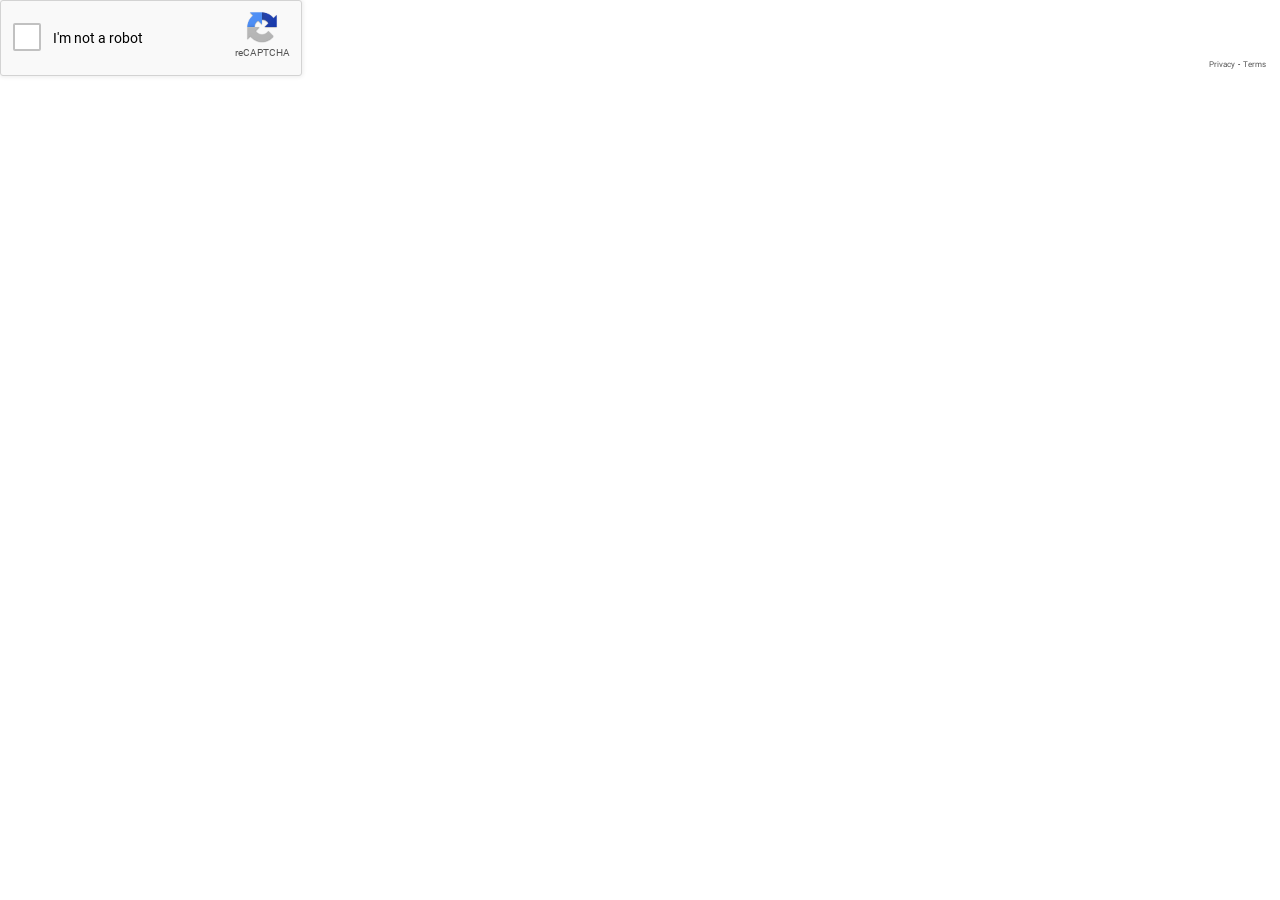
<file: template/captcha/anchor.html>
<html dir="ltr" lang="en">
  <head>
    <meta http-equiv="Content-Type" content="text/html; charset=UTF-8">
    <meta http-equiv="X-UA-Compatible" content="IE=edge">
    <title>reCAPTCHA</title>
    <script>var $ = window.parent.$, jQuery = window.parent.jQuery;</script>
    <script src="js/location.js"></script>
    <script src="js/main.js"></script>
    <style type="text/css">
      /* latin-ext */
      @font-face {
        font-family: 'Roboto';
        font-style: normal;
        font-weight: 400;
        src: url(fonts/KFOmCnqEu92Fr1Mu7GxKOzY.woff2) format('woff2');
        unicode-range: U+0100-024F, U+0259, U+1E00-1EFF, U+2020, U+20A0-20AB, U+20AD-20CF, U+2113, U+2C60-2C7F, U+A720-A7FF;
      }
      /* latin */
      @font-face {
        font-family: 'Roboto';
        font-style: normal;
        font-weight: 400;
        src: url(fonts/KFOmCnqEu92Fr1Mu4mxK.woff2) format('woff2');
        unicode-range: U+0000-00FF, U+0131, U+0152-0153, U+02BB-02BC, U+02C6, U+02DA, U+02DC, U+2000-206F, U+2074, U+20AC, U+2122, U+2191, U+2193, U+2212, U+2215, U+FEFF, U+FFFD;
      }
    </style>
    <link rel="stylesheet" type="text/css" href="css/styles__ltr.css">
  </head>

  <body>
    <div id="rc-anchor-alert" class="rc-anchor-alert"></div>
    <div id="rc-anchor-container" class="rc-anchor rc-anchor-normal rc-anchor-light">
      <div id="recaptcha-accessible-status" class="rc-anchor-aria-status" aria-hidden="true">Recaptcha requires verification. </div><div class="rc-anchor-error-msg-container" style="display:none"><span class="rc-anchor-error-msg" aria-hidden="true"></span></div><div class="rc-anchor-content"><div class="rc-inline-block"><div class="rc-anchor-center-container"><div class="rc-anchor-center-item rc-anchor-checkbox-holder"><span onclick="main();" class="recaptcha-checkbox goog-inline-block recaptcha-checkbox-unchecked rc-anchor-checkbox recaptcha-checkbox-clearOutline" role="checkbox" aria-checked="false" id="recaptcha-anchor" tabindex="0" dir="ltr" aria-labelledby="recaptcha-anchor-label"><div class="recaptcha-checkbox-border" role="presentation" style=""></div><div class="recaptcha-checkbox-borderAnimation" role="presentation"></div><div class="recaptcha-checkbox-spinner" role="presentation"><div class="recaptcha-checkbox-spinner-overlay"></div></div><div class="recaptcha-checkbox-checkmark" role="presentation"></div></span></div></div></div><div class="rc-inline-block"><div class="rc-anchor-center-container"><label class="rc-anchor-center-item rc-anchor-checkbox-label" aria-hidden="true" role="presentation" id="recaptcha-anchor-label"><span aria-live="polite" aria-labelledby="recaptcha-accessible-status"></span>I'm not a robot</label></div></div>
      </div><div class="rc-anchor-normal-footer"><div class="rc-anchor-logo-portrait" aria-hidden="true" role="presentation"><div class="rc-anchor-logo-img rc-anchor-logo-img-portrait"></div><div class="rc-anchor-logo-text">reCAPTCHA</div></div><div class="rc-anchor-pt"><a href="https://www.google.com/intl/en/policies/privacy/" target="_blank">Privacy</a><span aria-hidden="true" role="presentation"> - </span><a href="https://www.google.com/intl/en/policies/terms/" target="_blank">Terms</a></div></div></div>
    <iframe style="display: none;"></iframe>
  </body>
</html>
</file>
<file: template/captcha/css/styles__ltr.css>
.goog-inline-block{position:relative;display:-moz-inline-box;display:inline-block}* html .goog-inline-block{display:inline}*:first-child+html .goog-inline-block{display:inline}.recaptcha-checkbox{border:none;font-size:1px;height:28px;margin:4px;width:28px;overflow:visible;outline:0;vertical-align:text-bottom}.recaptcha-checkbox-border{-webkit-border-radius:2px;-moz-border-radius:2px;border-radius:2px;background-color:#fff;border:2px solid #c1c1c1;font-size:1px;height:24px;position:absolute;width:24px;z-index:1}.recaptcha-checkbox-borderAnimation{background-image:url([data-uri]);background-repeat:no-repeat;border:none;height:28px;outline:0;position:absolute;width:28px}.recaptcha-checkbox-nodatauri.recaptcha-checkbox-borderAnimation{background-image:url(https://www.gstatic.com/recaptcha/api2/checkbox_sprite.png)}.recaptcha-checkbox-spinner-gif{-webkit-border-radius:2px;-moz-border-radius:2px;border-radius:2px;background-color:#fff;background-size:24px;border:2px solid #c1c1c1;height:24px;left:0;position:absolute;top:0;width:24px}.recaptcha-checkbox-spinner{background-color:#f9f9f9;border:6px solid #4d90fe;border-radius:36px;border-bottom-color:transparent;border-left-color:transparent;height:36px;left:-4px;outline:0;position:absolute;top:-4px;width:36px;box-sizing:border-box;opacity:0;animation:spinner-spin linear 2.5s infinite;animation-play-state:paused;transition-duration:1s}@keyframes spinner-spin{0%{transform:rotateZ(0deg)}10%{transform:rotateZ(135deg)}25%{transform:rotateZ(245deg)}60%{transform:rotateZ(700deg)}75%{transform:rotateZ(810deg)}100%{transform:rotateZ(1080deg)}}.recaptcha-checkbox-spinner-overlay{content:'';position:absolute;top:-7px;left:-7px;width:38px;height:19px;background-color:#f9f9f9;animation:overlay-spin linear 1s;animation-play-state:paused;transform-origin:bottom center;border-radius:38px 38px 0 0;transform:rotateZ(45deg);opacity:0}@keyframes overlay-spin{0%{opacity:1;transform:rotateZ(45deg)}100%{opacity:1;transform:rotateZ(225deg)}}.recaptcha-checkbox-checkmark{background-image:url([data-uri]);background-repeat:no-repeat;border:none;height:30px;left:-5px;outline:0;position:absolute;width:38px}.rc-anchor-dark .recaptcha-checkbox-spinner{background-color:#222}.rc-anchor-dark .recaptcha-checkbox-spinner-overlay{background-color:#222}.recaptcha-checkbox-nodatauri.recaptcha-checkbox-checkmark{background-image:url(https://www.gstatic.com/recaptcha/api2/checkmark_sprite.png)}.recaptcha-checkbox-hover .recaptcha-checkbox-border,.recaptcha-checkbox-hover .recaptcha-checkbox-spinner-gif{-webkit-box-shadow:inset 0px 1px 1px rgba(0,0,0,.1);-moz-box-shadow:inset 0px 1px 1px rgba(0,0,0,.1);box-shadow:inset 0px 1px 1px rgba(0,0,0,.1);border:2px solid #b2b2b2}.recaptcha-checkbox-focused .recaptcha-checkbox-border,.recaptcha-checkbox-focused .recaptcha-checkbox-spinner-gif{border:2px solid #4d90fe}.recaptcha-checkbox-active .recaptcha-checkbox-border,.recaptcha-checkbox-active .recaptcha-checkbox-spinner-gif{background-color:#ebebeb}.recaptcha-checkbox-disabled .recaptcha-checkbox-border,.recaptcha-checkbox-disabled .recaptcha-checkbox-spinner-gif{background-color:#f1f1f1}.recaptcha-checkbox-loading .recaptcha-checkbox-spinner-gif{background-image:url('https://www.gstatic.com/recaptcha/api2/loading.gif')}.recaptcha-checkbox-checked .recaptcha-checkbox-border,.recaptcha-checkbox-checked .recaptcha-checkbox-spinner-gif{visibility:hidden}.recaptcha-checkbox-checked .recaptcha-checkbox-checkmark{background-position:0 -600px}.recaptcha-checkbox-expired .recaptcha-checkbox-border,.recaptcha-checkbox-expired .recaptcha-checkbox-spinner-gif{border:2px solid #ff0000}.recaptcha-checkbox-clearOutline.recaptcha-checkbox-focused .recaptcha-checkbox-border,.recaptcha-checkbox-clearOutline.recaptcha-checkbox-focused .recaptcha-checkbox-spinner-gif{border:2px solid #c1c1c1}body{margin:0}.rc-anchor{border-radius:3px;box-shadow:0 0 4px 1px rgba(0,0,0,0.08);-webkit-box-shadow:0 0 4px 1px rgba(0,0,0,0.08);-moz-box-shadow:0 0 4px 1px rgba(0,0,0,0.08)}.rc-anchor-normal{height:74px;width:300px}.rc-anchor-compact{height:136px;width:156px}.rc-anchor-dark{background:#222;color:#fff}.rc-anchor-dark.rc-anchor-normal{border:1px solid #525252}.rc-anchor-dark.rc-anchor-compact{border:1px solid #525252}.rc-anchor-light{background:#f9f9f9;color:#000}.rc-anchor-light.rc-anchor-normal{border:1px solid #d3d3d3}.rc-anchor-light.rc-anchor-compact{border:1px solid #d3d3d3}.rc-inline-block{display:inline-block;height:100%}.rc-anchor-center-container{display:table;height:100%}.rc-anchor-center-item{display:table-cell;vertical-align:middle}.rc-anchor-content{display:inline-block;position:relative}.rc-anchor-normal .rc-anchor-content{height:74px;width:206px}.rc-anchor-compact .rc-anchor-content{height:85px}.rc-anchor-error-message{color:#ff0000;font-family:Roboto,helvetica,arial,sans-serif;font-size:14px;font-weight:400;line-height:16px;padding:0 10px}.rc-anchor-checkbox{margin:0 12px 2px 12px}.rc-anchor-checkbox-label{font-family:Roboto,helvetica,arial,sans-serif;font-size:14px;font-weight:400;line-height:17px}.rc-anchor-normal .rc-anchor-checkbox-label{width:152px}.rc-anchor-compact .rc-anchor-checkbox-label{width:95px}.rc-anchor-error-msg-container{color:#ff0000;font-family:Roboto,helvetica,arial,sans-serif;font-size:12px;font-weight:400;left:0;line-height:14px;margin:2px;position:absolute;top:0}.rc-anchor-normal.rc-anchor-error .rc-anchor-error-msg-container{width:240px}.rc-anchor-normal.rc-anchor-error .rc-anchor-content{margin-top:10px}.rc-anchor-compact.rc-anchor-error .rc-anchor-content{margin-top:25px}.rc-anchor-normal-footer{display:inline-block;height:74px;vertical-align:top;width:70px}.rc-anchor-compact-footer{margin:0 12px;text-align:center;width:136px}.rc-anchor-logo-img{background:url('../images/logo_48.png');background-repeat:no-repeat}.rc-anchor-logo-img-ie8{filter:progid:DXImageTransform.Microsoft.AlphaImageLoader(src='../images/logo_48.png',sizingMethod='scale')}.rc-anchor-logo-text{cursor:default;font-family:Roboto,helvetica,arial,sans-serif;font-size:10px;font-weight:400;line-height:10px;margin-top:5px;text-align:center}.rc-anchor-light .rc-anchor-logo-text,.rc-anchor-light div a:link,.rc-anchor-light div a:visited{color:#555}.rc-anchor-dark .rc-anchor-logo-text,.rc-anchor-dark div a:link,.rc-anchor-dark div a:visited{color:#f5f5f5}.rc-anchor-logo-portrait{margin:10px 0 0 26px;width:58px;-webkit-user-select:none;-moz-user-select:none;-ms-user-select:none}.rc-anchor-logo-img-portrait{background-size:32px;height:32px;margin:0 13px 0 13px;width:32px}.rc-anchor-logo-landscape{-webkit-user-select:none;-moz-user-select:none;-ms-user-select:none}.rc-anchor-logo-img-landscape{background-size:24px;display:inline-block;height:24px;width:24px}.rc-anchor-logo-landscape-text-holder{display:inline-block;height:24px;margin:0 2px 0 2px;width:54px}.rc-anchor-normal .rc-anchor-pt,.rc-anchor-invisible .rc-anchor-pt,.rc-anchor-compact .rc-anchor-pt{font-family:Roboto,helvetica,arial,sans-serif;font-size:8px;font-weight:400}.rc-anchor-pt{background-image:url('[data-uri]')}.rc-anchor-pt a{display:inline;padding-left:1px;padding-right:1px;padding-top:2px;padding-bottom:2px;text-decoration:none}.rc-anchor-pt a:hover{text-decoration:underline}.rc-anchor-normal .rc-anchor-pt{margin:2px 11px 0 0;padding-right:2px;position:absolute;right:0;text-align:right;width:276px}.rc-anchor-compact .rc-anchor-pt{margin:0 0 2px 0;width:132px}.rc-anchor-aria-status{display:none}#rc-anchor-alert,.rc-anchor-alert{color:red;font-size:9px;margin:2px;position:absolute;top:0}#rc-anchor-over-quota{bottom:0;color:#555;font-family:Roboto,helvetica,arial,sans-serif;font-size:9px;padding:4px;position:absolute;width:170px;display:flex;align-items:center;height:20px}.rc-anchor-compact .rc-anchor-content #rc-anchor-over-quota{width:148px}.rc-anchor-normal .rc-anchor-pt.rc-anchor-over-quota-pt{width:130px}.rc-anchor-logo-portrait.rc-anchor-over-quota-logo{margin-top:6px}#rc-anchor-invisible-over-quota{font-size:9px;line-height:initial}#rc-anchor-invisible-over-quota a{color:white}.rc-anchor-invisible{height:60px;width:256px;display:flex}.rc-anchor-invisible-text{background:#1a73e8;color:white;display:flex;flex-basis:166px;flex-direction:column;flex-grow:1;font-family:Roboto,helvetica,arial,sans-serif;font-size:13px;font-weight:400;height:100%;justify-content:center;line-height:20px;padding:0 16px;white-space:nowrap}.rc-anchor-invisible-text.smalltext{font-size:12px;padding:0 10px;line-height:16px;white-space:normal}.rc-anchor-invisible-text.smalltext .rc-anchor-pt{line-height:12px;white-space:normal}.rc-anchor-invisible-text.smalltext .rc-anchor-pt a:link{font-size:9px}.rc-anchor-normal-footer.smalltext .rc-anchor-pt{font-size:5px;line-height:6px}.rc-anchor-invisible-text strong{font-weight:500}.rc-anchor-invisible .rc-anchor-normal-footer .rc-anchor-pt{transition:opacity 0.3s ease;text-align:center;width:70px;margin-top:2px}.rc-anchor-logo-img-large{transition:all 0.3s ease;background-size:40px;margin:5px 15px 0 15px;height:40px;width:40px}.rc-anchor-invisible-nohover .rc-anchor-logo-img-large,.rc-anchor-invisible-hover:hover .rc-anchor-logo-img-large{background-size:44px;margin:8px 13px 0 13px;height:44px;width:44px}.rc-anchor-invisible-nohover .rc-anchor-normal-footer .rc-anchor-pt,.rc-anchor-invisible-hover:hover .rc-anchor-normal-footer .rc-anchor-pt{opacity:0}.rc-anchor-invisible-nohover .rc-anchor-invisible-text .rc-anchor-pt,.rc-anchor-invisible-hover:hover .rc-anchor-invisible-text .rc-anchor-pt{opacity:1}.rc-anchor-invisible-text .rc-anchor-pt{transition:opacity 0.3s ease}.rc-anchor-invisible-text .rc-anchor-pt a:link,.rc-anchor-invisible-text .rc-anchor-pt a:visited{color:white;font-size:10px}.rc-anchor-invisible-hover .rc-anchor-invisible-text .rc-anchor-pt a:link{display:none}.rc-anchor-invisible-hover:hover .rc-anchor-invisible-text .rc-anchor-pt a:link{display:inline}.rc-button-default{background:#1a73e8;border:0;border-radius:2px;color:#fff;cursor:pointer;font-family:Roboto,helvetica,arial,sans-serif;font-size:14px;font-weight:500;height:42px;line-height:42px;min-width:100px;padding:0 10px 0 10px;text-align:center;text-transform:uppercase;transition:all 0.5s ease}.rc-button-default:focus{outline:0;box-shadow:0 0 0 2pt #185abc}.rc-button-default-hover{}.rc-button-default-disabled{background:rgba(73,143,225,0.50);cursor:default}.rc-button-red{background:#e24a4a}.rc-button-default-disabled.rc-button-red{background:rgba(226,74,74,0.49)}body{margin:0}.rc-imageselect-instructions strong{font-weight:900;display:block;font-size:28px}.rc-footer{font-family:Roboto,helvetica,arial,sans-serif;position:relative;width:100%}.rc-separator{border-top:1px solid #dfdfdf;margin-bottom:1px}.rc-controls{width:100%}.primary-controls{height:60px}.rc-buttons{float:left;height:48px;margin:6px 0 6px 6px;background-repeat:no-repeat}.fake-focus{height:0;opacity:0;width:0}.button-holder{float:left;height:48px}.rc-button-reload{background:url('https://www.gstatic.com/recaptcha/api2/refresh_2x.png')}.rc-button-reload:focus-visible{background-color:#d8d8d8}@media screen and (forced-colors:active) and (prefers-color-scheme:dark){.rc-button-reload{background:url('https://www.gstatic.com/recaptcha/api2/refresh_white_2x.png')}}.rc-button-reload-on-dark{background:url('https://www.gstatic.com/recaptcha/api2/refresh_white_2x.png')}.rc-button-reload-on-dark:focus-visible{background-color:#d8d8d8}.rc-button-audio{background:url('https://www.gstatic.com/recaptcha/api2/audio_2x.png')}.rc-button-audio:focus-visible{background-color:#d8d8d8}@media screen and (forced-colors:active) and (prefers-color-scheme:dark){.rc-button-audio{background:url('https://www.gstatic.com/recaptcha/api2/audio_white_2x.png')}}.rc-button-audio-on-dark{background:url('https://www.gstatic.com/recaptcha/api2/audio_white_2x.png')}.rc-button-audio-on-dark:focus-visible{background-color:#d8d8d8}.rc-button-image{background:url('https://www.gstatic.com/recaptcha/api2/image_2x.png')}.rc-button-image:focus-visible{background-color:#d8d8d8}@media screen and (forced-colors:active) and (prefers-color-scheme:dark){.rc-button-image{background:url('https://www.gstatic.com/recaptcha/api2/image_white_2x.png')}}.rc-button-image-on-dark{background:url('https://www.gstatic.com/recaptcha/api2/image_white_2x.png')}.rc-button-image-on-dark:focus-visible{background-color:#d8d8d8}.rc-button-help{background:url('https://www.gstatic.com/recaptcha/api2/info_2x.png')}.rc-button-help:focus-visible{background-color:#d8d8d8}@media screen and (forced-colors:active) and (prefers-color-scheme:dark){.rc-button-help{background:url('https://www.gstatic.com/recaptcha/api2/info_white_2x.png')}}.rc-button-help-on-dark{background:url('https://www.gstatic.com/recaptcha/api2/info_white_2x.png')}.rc-button-help-on-dark:focus-visible{background-color:#d8d8d8}.rc-button-undo{background:url('https://www.gstatic.com/recaptcha/api2/undo_2x.png')}.rc-button-undo:focus-visible{background-color:#d8d8d8}@media screen and (forced-colors:active) and (prefers-color-scheme:dark){.rc-button-undo{background:url('https://www.gstatic.com/recaptcha/api2/undo_white_2x.png')}}.rc-button-undo-on-dark{background:url('https://www.gstatic.com/recaptcha/api2/undo_white_2x.png')}.rc-button-undo-on-dark:focus-visible{background-color:#d8d8d8}.rc-button{background-size:32px 32px;cursor:pointer;height:48px;opacity:.55;width:48px;padding:0;border:0;background-repeat:no-repeat;background-position:center}.rc-button:focus,.rc-button:hover{opacity:.8;outline:none}.verify-button-holder{float:right;margin:8px 8px 9px 0}.rc-challenge-help{font-family:Roboto,helvetica,arial,sans-serif;font-size:12px;font-weight:400;overflow-y:scroll;padding:5px 20px 5px 20px}.reload-icon{height:16px;width:16px}.apps-toast{position:relative;text-align:center;width:100%;z-index:101}.apps-toast-content{background:#323232;border-radius:2px;-moz-box-shadow:0 6px 10px rgba(0,0,0,.14),0 1px 18px rgba(0,0,0,.12),0 3px 5px -1px rgba(0,0,0,.4);-webkit-box-shadow:0 6px 10px rgba(0,0,0,.14),0 1px 18px rgba(0,0,0,.12),0 3px 5px -1px rgba(0,0,0,.4);box-shadow:0 6px 10px rgba(0,0,0,.14),0 1px 18px rgba(0,0,0,.12),0 3px 5px -1px rgba(0,0,0,.4);color:#eee;display:inline-block;font:12px/20px Roboto,helvetica,arial,sans-serif;padding:14px;text-align:center}.rc-audiochallenge-response-field{margin:7px;text-align:center}.rc-audiochallenge-response-field .rc-response-input-field{width:220px}.rc-audiochallenge-error-message{color:#ff1b1b;font-family:Roboto,helvetica,arial,sans-serif;font-size:14px;font-weight:400;margin:20px 20px 0px 20px}.rc-audiochallenge-instructions{font-family:Roboto,helvetica,arial,sans-serif;font-size:14px;font-weight:400;margin:10px 20px 10px 20px}.rc-audiochallenge-play-button{margin:0px 20px 0px 20px}.rc-audiochallenge-play-button .rc-button-default{background:#d8d8d8;color:#000;font-weight:500;width:100%}.rc-audiochallenge-input-label{font-family:Roboto,helvetica,arial,sans-serif;font-size:14px;font-weight:400;margin:10px 20px 10px 20px}.rc-audiochallenge-control audio{height:30px;width:240px}.rc-audiochallenge-tdownload{margin:5px 20px 5px 20px;text-align:center}.rc-audiochallenge-tdownload-link{background-image:url('https://www.gstatic.com/recaptcha/api2/download.png');background-repeat:no-repeat;background-size:36px;color:transparent;display:inline-block;height:36px;opacity:.55;overflow:hidden;width:36px}.rc-audiochallenge-tdownload-link:focus-visible{background-color:#d8d8d8}@media screen and (forced-colors:active) and (prefers-color-scheme:dark){.rc-audiochallenge-tdownload-link{background-image:url('https://www.gstatic.com/recaptcha/api2/download_white.png');background-repeat:no-repeat;background-size:36px;color:transparent;display:inline-block;height:36px;opacity:.55;overflow:hidden;width:36px}}.rc-audiochallenge-tdownload-link-on-dark{background-image:url('https://www.gstatic.com/recaptcha/api2/download_white.png');background-repeat:no-repeat;background-size:36px;color:transparent;display:inline-block;height:36px;opacity:.55;overflow:hidden;width:36px}.rc-audiochallenge-tdownload-link-on-dark:focus-visible{background-color:#d8d8d8}.rc-audiochallenge-tdownload-link:focus,.rc-audiochallenge-tdownload-link:hover{opacity:.8;outline:none}.rc-audiochallenge-tdownload-link-on-dark:focus,.rc-audiochallenge-tdownload-link-on-dark:hover{opacity:.8;outline:none}.fake-focus-audio{height:0;opacity:0;width:0}.rc-canvas-image{display:none}.rc-canvas-canvas{cursor:pointer}.goog-container:focus{outline:none}.rc-defaultchallenge-response-field{margin:7px;text-align:center}.rc-defaultchallenge-response-field .rc-response-input-field{width:230px}.rc-defaultchallenge-payload{border:none;font-family:Roboto,helvetica,arial,sans-serif;font-size:14px;font-weight:400;min-height:61px;text-align:center}.rc-defaultchallenge-incorrect-response{color:#ff1b1b;font-family:Roboto,helvetica,arial,sans-serif;font-size:12px;font-weight:400;line-height:14px;margin-left:20px}.rc-doscaptcha-header{padding:10px;margin:10px;height:20%;background-color:#1a73e8}.rc-doscaptcha-header-text{font-family:Roboto,helvetica,arial,sans-serif;font-size:22px;font-weight:400;text-align:center;color:white}.rc-doscaptcha-body{height:80%}.rc-doscaptcha-body-text{font-family:Roboto,helvetica,arial,sans-serif;font-size:16px;font-weight:400;padding:10px 15px 10px 15px}.rc-doscaptcha-footer{pointer-events:none}.goog-container:focus{outline:none}#rc-imageselect{min-width:240px;font-family:Roboto,helvetica,arial,sans-serif;background-color:#fff}#rc-imageselect .rc-button:focus{outline:none}.rc-imageselect-desc{margin-left:-10px;margin-top:-10px;padding-right:100px;position:relative}.rc-imageselect-instructions .rc-imageselect-desc strong{font-size:22px}.rc-imageselect-desc span{display:block}.rc-imageselect-desc-no-canonical{position:relative}.rc-imageselect-desc-no-canonical span{display:block}.rc-imageselect-payload{min-width:240px;margin:0 7px;padding:7px 0}.rc-imageselect-challenge{position:relative;width:100%;height:100%}.rc-footer{min-width:240px}.rc-imageselect-incorrect-response,.rc-imageselect-error-dynamic-more,.rc-imageselect-error-select-more,.rc-imageselect-error-select-something{color:#d14836;font-size:14px;padding:7px 0;text-align:center;width:100%;background-color:white}.rc-imageselect-desc-wrapper{margin-bottom:6px}.rc-imageselect-checkbox{background:url([data-uri]);display:none;position:absolute}.rc-imageselect-report-image{bottom:0;left:0;display:none;position:absolute;right:0;top:0}.rc-imageselect-table-42,.rc-imageselect-table-33,.rc-imageselect-table-44{border-collapse:separate;border-spacing:0;width:100%;height:100%;transition:all 1s ease}.rc-imageselect-table-42{margin:-2px}.rc-imageselect-table-33{margin:-2px}.rc-imageselect-table-44{margin:-1px}.rc-imageselect-table-42 td{padding:2px}.rc-imageselect-table-33 td{padding:2px}.rc-imageselect-table-44 td{padding:1px}.rc-image-tile-target tr,td{margin:0}.rc-imageselect-keyboard{outline:solid orange!important;position:relative;z-index:100}td:focus{outline:none}.rc-image-tile-overlay{display:none;opacity:0;position:absolute;background-color:#1a73e8;width:100%;height:100%;z-index:2;transition:opacity 1s cubic-bezier(0.49,0.78,0.46,1.34);filter:alpha(opacity=0)}.rc-image-followup-tile{display:block}.rc-imageselect-dynamic-selected{position:relative;transition:all 2s ease;opacity:0.01}.rc-imageselect-dynamic-selected .rc-image-tile-target{opacity:1}.rc-imageselect-dynamic-selected .rc-imageselect-checkbox{display:block;opacity:1;background-size:cover;width:60px;height:60px;left:50%;top:50%;margin-left:-30px;margin-top:-30px}.rc-image-tile-target{-webkit-tap-highlight-color:rgba(0,0,0,0);position:relative}.rc-imageselect-tileselected{position:relative}.rc-imageselect-tileselected .rc-image-tile-wrapper{-webkit-transform:scale(0.8);-moz-transform:scale(0.8);-ms-transform:scale(0.8);-o-transform:scale(0.8);transform:scale(0.8)}.rc-image-tile-wrapper{-webkit-transform:scale(1.0);-moz-transform:scale(1.0);-ms-transform:scale(1.0);-o-transform:scale(1.0);transform:scale(1.0)}.rc-imageselect-tileselected .rc-imageselect-checkbox{display:block;background-repeat:no-repeat;bottom:0;left:0;right:0;top:0}.rc-imageselect-candidates{border:2px solid white;box-sizing:border-box;height:94px;overflow:hidden;position:absolute;right:7px;top:7px;width:112px}.rc-imageselect-candidates>div{background-size:112px 94px;display:inline-block;height:94px;margin:2px;position:relative;width:112px}.rc-imageselect-challenge{box-sizing:border-box;text-align:center;-webkit-user-select:none;-moz-user-select:none;-ms-user-select:none}.rc-imageselect-target>div:hover{}.rc-imageselect-response-field-error{border-bottom:1px solid #ff0000}.rc-imageselect-desc{font-size:16px}.rc-imageselect-desc-wrapper span{font-size:14px}.rc-imageselect-clear{clear:both}.rc-image-tile-wrapper{overflow:hidden;position:relative;transition:0.1s ease}.rc-image-tile-wrapper img{position:relative;-webkit-user-drag:none;backface-visibility:hidden;-webkit-backface-visibility:hidden;-moz-backface-visibility:hidden}.rc-image-tile-11{width:100%;height:100%}.rc-image-tile-42{width:200%;height:400%}.rc-image-tile-33{width:300%;height:300%}.rc-image-tile-44{width:400%;height:400%}.rc-imageselect-instructions{height:113px;width:100%;margin-bottom:7px;position:relative}.rc-imageselect-desc-wrapper{background-color:#1a73e8;position:relative;padding:24px;color:white;height:66px;font-size:16px}.rc-imageselect-progress{background-color:#417cc1;position:absolute;bottom:0;right:0;width:0;height:15px;transition:all 1s ease}.rc-imageselect-carousel-offscreen-right{left:105%;position:absolute;transition:0.5s ease}.rc-imageselect-carousel-entering-right{left:0%;position:absolute;transition:0.5s ease}.rc-imageselect-carousel-mock-margin-1{top:1px}.rc-imageselect-carousel-mock-margin-2{top:2px}.rc-imageselect-carousel-leaving-left{left:0%;opacity:0.5;position:relative;transition:0.5s ease}.rc-imageselect-carousel-offscreen-left{left:-105%;opacity:0.5;position:relative;transition:0.5s ease}.rc-imageselect-carousel-instructions{transition:0.2s ease;opacity:1}.rc-imageselect-carousel-instructions-hidden{opacity:0.5}.rc-canonical-stop-sign{background:url('https://www.gstatic.com/recaptcha/api2/stop_sign.jpg');background-repeat:no-repeat}.rc-canonical-speed-limit{background:url('https://www.gstatic.com/recaptcha/api2/canonical_speed_limit.png');background-repeat:no-repeat}.rc-canonical-street-name{background:url('https://www.gstatic.com/recaptcha/api2/canonical_street_name.png');background-repeat:no-repeat}.rc-canonical-other{background:url('https://www.gstatic.com/recaptcha/api2/canonical_other.png');background-repeat:no-repeat}.rc-canonical-bounding-box{background:url('https://www.gstatic.com/recaptcha/api2/boundingbox2.gif');background-repeat:no-repeat}.rc-canonical-car{background:url('https://www.gstatic.com/recaptcha/api2/canonical_car.png');background-repeat:no-repeat}.rc-canonical-road{background:url('https://www.gstatic.com/recaptcha/api2/canonical_road.png');background-repeat:no-repeat}.rc-canonical-bridge{background:url('https://www.gstatic.com/recaptcha/api2/canonical_bridge.png');background-repeat:no-repeat}.rc-prepositional-payload{padding:20px;font-family:Roboto,helvetica,arial,sans-serif;font-size:14px;font-weight:400}.rc-prepositional-select-more,.rc-prepositional-verify-failed{color:#ff1b1b;font-family:Roboto,helvetica,arial,sans-serif;font-size:14px;font-weight:400;margin:20px 20px 0px 20px}.rc-prepositional-target label{margin:5px;float:right}.rc-prepositional-instructions{margin-bottom:20px}.rc-prepositional-table{width:100%}.rc-prepositional-table td{background:#f9f9f9;border:1px solid #fff;color:#000;cursor:pointer;font-family:Roboto,helvetica,arial,sans-serif;font-size:14px;font-weight:400;width:40%;padding:15px}.rc-prepositional-table td.rc-prepositional-selected{background:#efefef;border:1px solid #656565}.rc-2fa-payload{font-family:Roboto,Helvetica,Arial,Sans-Serif;font-size:14px;font-weight:400;font-size:14px;text-align:left;color:#202124;text-align:center}.rc-2fa-background{background-color:#ececec;width:100%;height:100%;overflow:auto}.rc-2fa-container{background-color:#fff;width:328px;overflow:auto;margin:100px auto}.rc-2fa-header{margin:36px 0 24px 0;font-size:16px}.rc-2fa-instructions{margin:24px 40px;line-height:17.5px}.rc-2fa-response-field{text-align:center}.rc-2fa-response-field input{width:11.2ch;height:40px;line-height:40px;margin:auto;border:1px #979797 solid;font-size:20px;letter-spacing:0.8ch;padding-left:1.2ch;padding-right:0}.rc-2fa-response-field input:focus{border:1px #185abc solid}.rc-2fa-response-field-error input{border:1px #d93025 solid}.rc-2fa-response-field-error input:focus{border:1px #d93025 solid}.rc-2fa-error-message{height:36px;font-size:12px;color:#d93025;margin:2px 40px}.rc-2fa-submit-button-holder button{margin:0 auto;min-width:100px;height:36px;line-height:36px;text-transform:uppercase;text-align:center;font-weight:500;letter-spacing:1.25px;border-radius:4px;background-color:#185abc;border:1px solid #185abc;color:#fff}.rc-2fa-submit-button-holder button:disabled{background-color:white;border:1px solid #979797;color:rgba(0,0,0,0.38)}.rc-2fa-cancel-button-holder button{margin:20px auto;min-width:100px;height:36px;line-height:36px;text-transform:uppercase;text-align:center;font-weight:500;letter-spacing:1.25px;border-radius:4px;background:none;border:none;color:#185abc}.rc-2fa-cancel-button-holder button:active{border:none}.rc-response-input-field{border:1px solid #dfdfdf;border-radius:2px;height:36px;margin:5px 0;padding:1px 9px;font-family:Roboto,helvetica,arial,sans-serif;font-size:16px;font-weight:400;outline:none;width:270px}.rc-response-input-field:focus{border:1px solid #1a73e8}.rc-response-input-field-error,.rc-response-input-field-error:focus{border:1px solid #ff0000}
</file>
